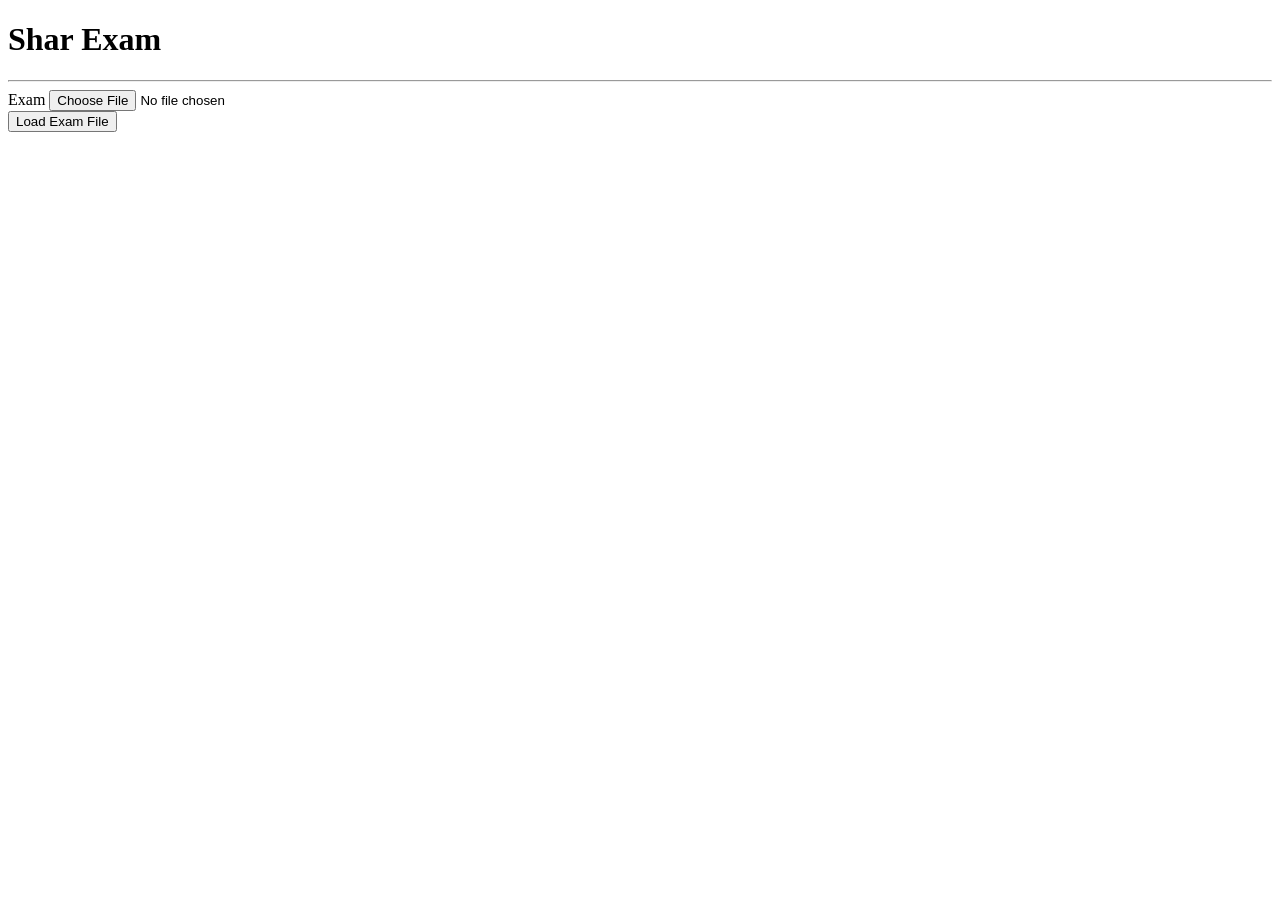
<file: public/index.html>
<!doctype html>
<html lang="en">
  <head>
    <meta charset="UTF-8" />
    <meta name="viewport" content="width=device-width, initial-scale=1.0" />
    <title>Shar Exam</title>
    <link rel="stylesheet" href="./main.css" />
    <script src="./main.js" defer></script>
  </head>
  <body>
    <!-- Modal -->
    <dialog id="confirm-modal">
      <p id="modal-title"></p>
      <button id="modal-confirm" type="button">Confirm</button>
      <button id="modal-close" type="button">Close</button>
    </dialog>
    <!-- / Modal -->

    <!-- Main content -->
    <main id="main-content-wrapper">
      <h1>Shar Exam</h1>
      <hr />
      <!-- / JSON Form -->
      <form action="#" id="exam-file-form">
        <div>
          <label for="exam-file">Exam</label>
          <input
            type="file"
            accept="application/json"
            name="exam-file"
            id="exam-file"
          />
        </div>

        <button type="submit">Load Exam File</button>
      </form>
      <!-- / JSON Form -->
    </main>
    <!-- / Main content -->

    <!-- Exam Wrapper -->
    <section id="exam-wrapper" class="hidden">
      <span id="question-title" question-number="1">Question 01</span>
      <div>
        <input
          type="radio"
          name="question-alternative"
          class="question-alternative"
          value="1"
        />
        <span class="alternative-text">Alternative 01</span>
      </div>
      <div>
        <input
          type="radio"
          name="question-alternative"
          class="question-alternative"
          value="2"
        />
        <span class="alternative-text">Alternative 02</span>
      </div>
      <div>
        <input
          type="radio"
          name="question-alternative"
          class="question-alternative"
          value="3"
        />
        <span class="alternative-text">Alternative 03</span>
      </div>
      <div>
        <input
          type="radio"
          name="question-alternative"
          class="question-alternative"
          value="4"
        />
        <span class="alternative-text">Alternative 04</span>
      </div>
      <div>
        <input
          type="radio"
          name="question-alternative"
          class="question-alternative"
          value="5"
        />
        <span class="alternative-text">Alternative 05</span>
      </div>

      <button type="button" id="confirm-question-answer">Confirm</button>
      <button type="button" id="cancel-exam">Cancel</button>
    </section>
    <!-- / Exam Wrapper -->

    <!-- Final Result Wrapper  -->
    <section id="final-result" class="hidden">
      <h1>Final Result:</h1>
      <hr />
      <!-- Results Wrapper -->
      <p id="user-points">0/5</p>
      <div id="answers"></div>
      <button type="button" id="do-another-exam">Do another exam</button>
      <!-- / Results Wrapper -->
    </section>
    <!-- / Final Result Wrapper  -->
  </body>
</html>
</file>
<file: public/main.css>
.hidden {
  display: none;
}

.correct-answer {
  color: green;
}

.wrong-answer {
  color: red;
}
</file>
